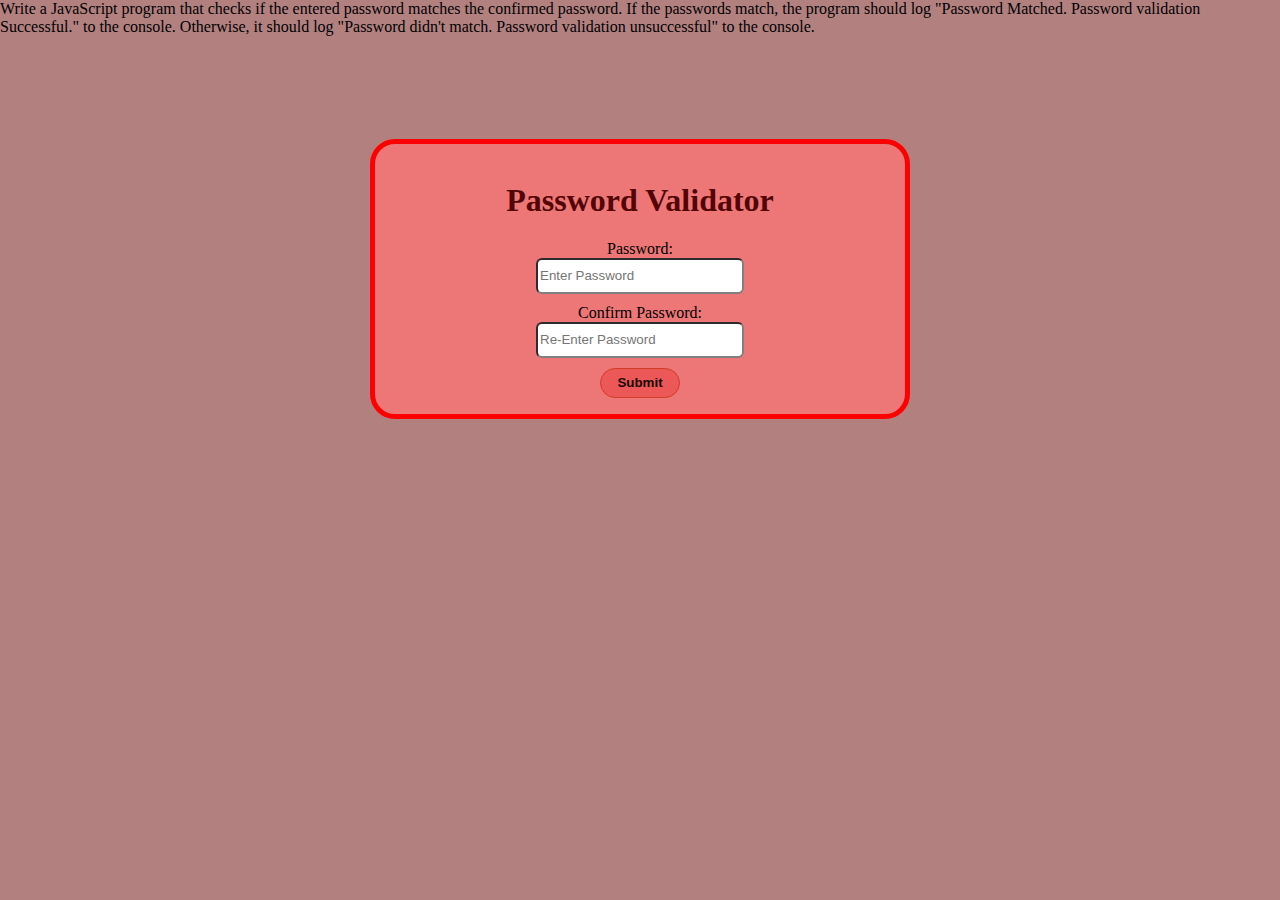
<file: 01-PassWord_Validator/index.html>
<!DOCTYPE html>
<html lang="en">
  <head>
    <meta charset="UTF-8" />
    <meta name="viewport" content="width=device-width, initial-scale=1.0" />
    <link rel="stylesheet" href="./style.css" />

    <title>Password Validator</title>
  </head>
  <body>
    <div>
      Write a JavaScript program that checks if the entered password matches the
      confirmed password. If the passwords match, the program should log
      "Password Matched. Password validation Successful." to the console.
      Otherwise, it should log "Password didn't match. Password validation
      unsuccessful" to the console.

      <br />
      <br />
      <div class="container">
        <form action="./script.js">
          <h1>Password Validator</h1>
          <label for="Password">Password:</label>
          <input
            title="Enter Password"
            type="Password"
            placeholder="Enter Password"
            class="password"
            id="pswd1"
          />
          <label for="Confirm Password">Confirm Password:</label>
          <input
            title="Confirm Password"
            type="password"
            placeholder="Re-Enter Password"
            class="password"
            id="pswd2"
          />
          <button type="button" id="btn" onclick="validatePassword()">
            Submit
          </button>
        </form>
      </div>

      <p id="message"></p>
    </div>
    <script src="./script.js"></script>
  </body>
</html>
</file>
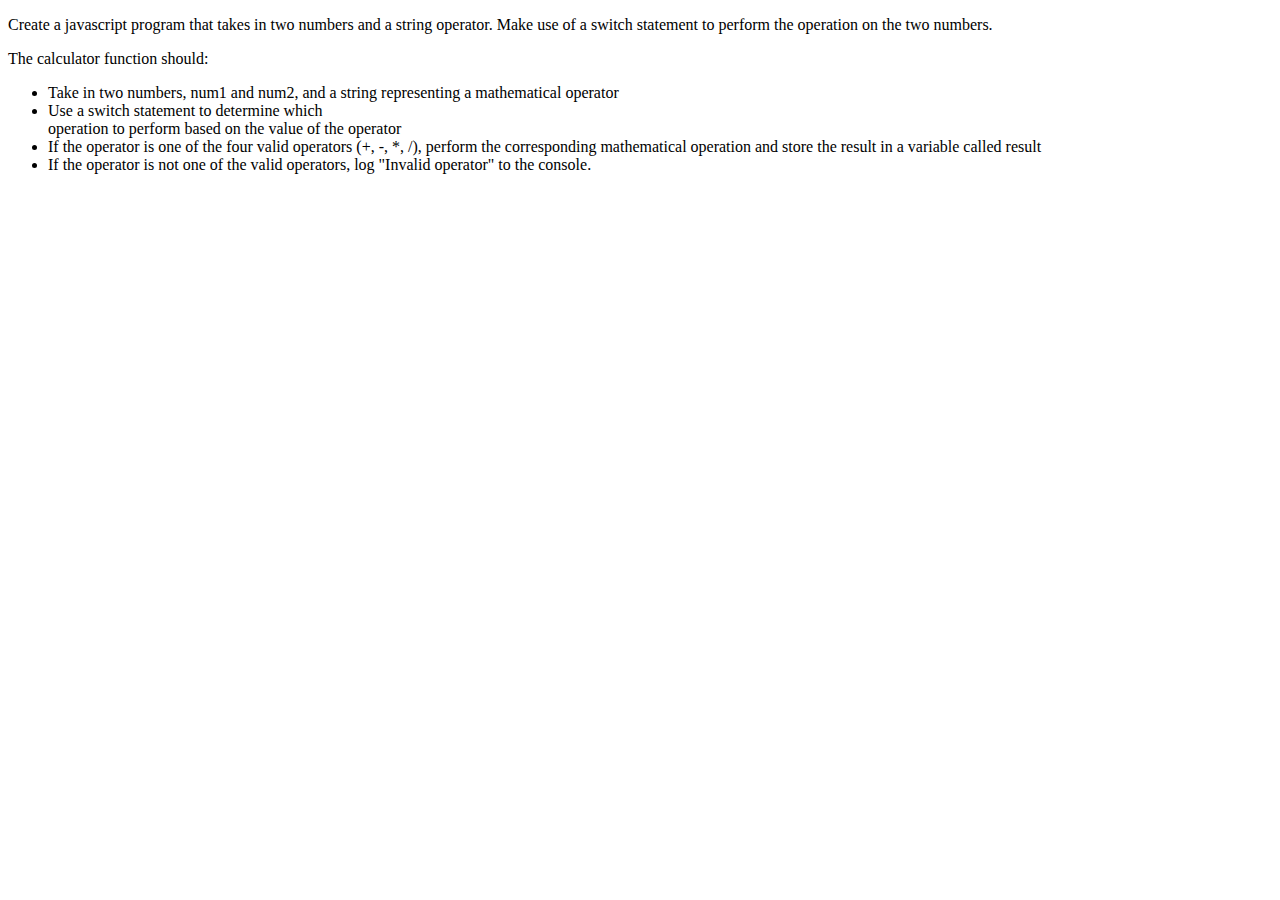
<file: 02-Calculator/index.html>
<!DOCTYPE html>
<html lang="en">
  <head>
    <meta charset="UTF-8" />
    <meta name="viewport" content="width=device-width, initial-scale=1.0" />
    <title>Calculator</title>
  </head>
  <body>
    <p>
      Create a javascript program that takes in two numbers and a string
      operator. Make use of a switch statement to perform the operation on the
      two numbers.
    </p>

    The calculator function should:

    <ul>
      <li>
        Take in two numbers, num1 and num2, and a string representing a
        mathematical operator
      </li>
      <li>Use a switch statement to determine which</li>
      operation to perform based on the value of the operator
      <li>
        If the operator is one of the four valid operators (+, -, *, /), perform
        the corresponding mathematical operation and store the result in a
        variable called result
      </li>
      <li>
        If the operator is not one of the valid operators, log "Invalid
        operator" to the console.
      </li>
    </ul>
    <script>
      function calculator(num1, num2, operator) {
        let result;

        switch (operator) {
          case '+':
            result = num1 + num2;
            break;
          case '-':
            result = num1 - num2;
            break;
          case '*':
            result = num1 * num2;
            break;
          case '/':
            result = num1 / num2;
            break;
          default:
            console.log('invalid operator');
            return;
        }
        console.log(`${num1} ${operator} ${num2} = ${result}`);
      }

      //  EXAMPLE
      calculator(9, 5, '*');
      calculator(10, 5, '+');
      calculator(9, 5, '-');
      calculator(9, 3, '/');
      calculator(9, 5, '**');

      //   Output

      //   9 * 5 = 45
      //   10 + 5 = 15
      //   9 - 5 = 4
      //   9 / 3 = 3
      //   invalid operator
    </script>
  </body>
</html>
</file>
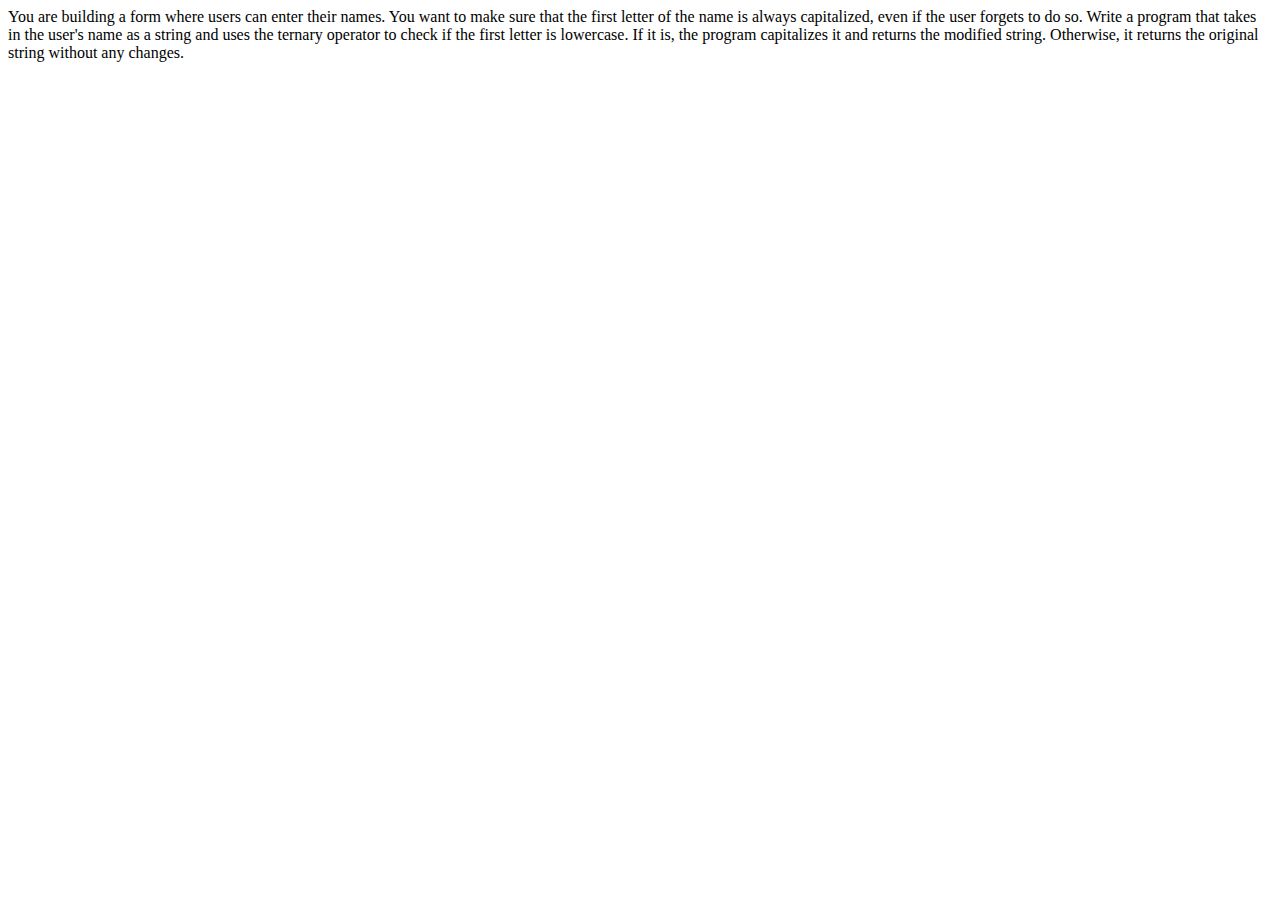
<file: 05-capitalize/index.html>
<!DOCTYPE html>
<html lang="en">
  <head>
    <meta charset="UTF-8" />
    <meta name="viewport" content="width=device-width, initial-scale=1.0" />
    <title>Document</title>
  </head>
  <body>
    You are building a form where users can enter their names. You want to make
    sure that the first letter of the name is always capitalized, even if the
    user forgets to do so. Write a program that takes in the user's name as a
    string and uses the ternary operator to check if the first letter is
    lowercase. If it is, the program capitalizes it and returns the modified
    string. Otherwise, it returns the original string without any changes.

    <script>
      function capitalize(name) {
        const username =
          name.charAt(0).toLowerCase() === name.charAt(0)
            ? name.charAt(0).toUpperCase() + name.slice(1)
            : name;

        return username;
      }

      const userInp = 'johnDoe';
      const username = capitalize(userInp);
      console.log(username);
    </script>
  </body>
</html>
</file>
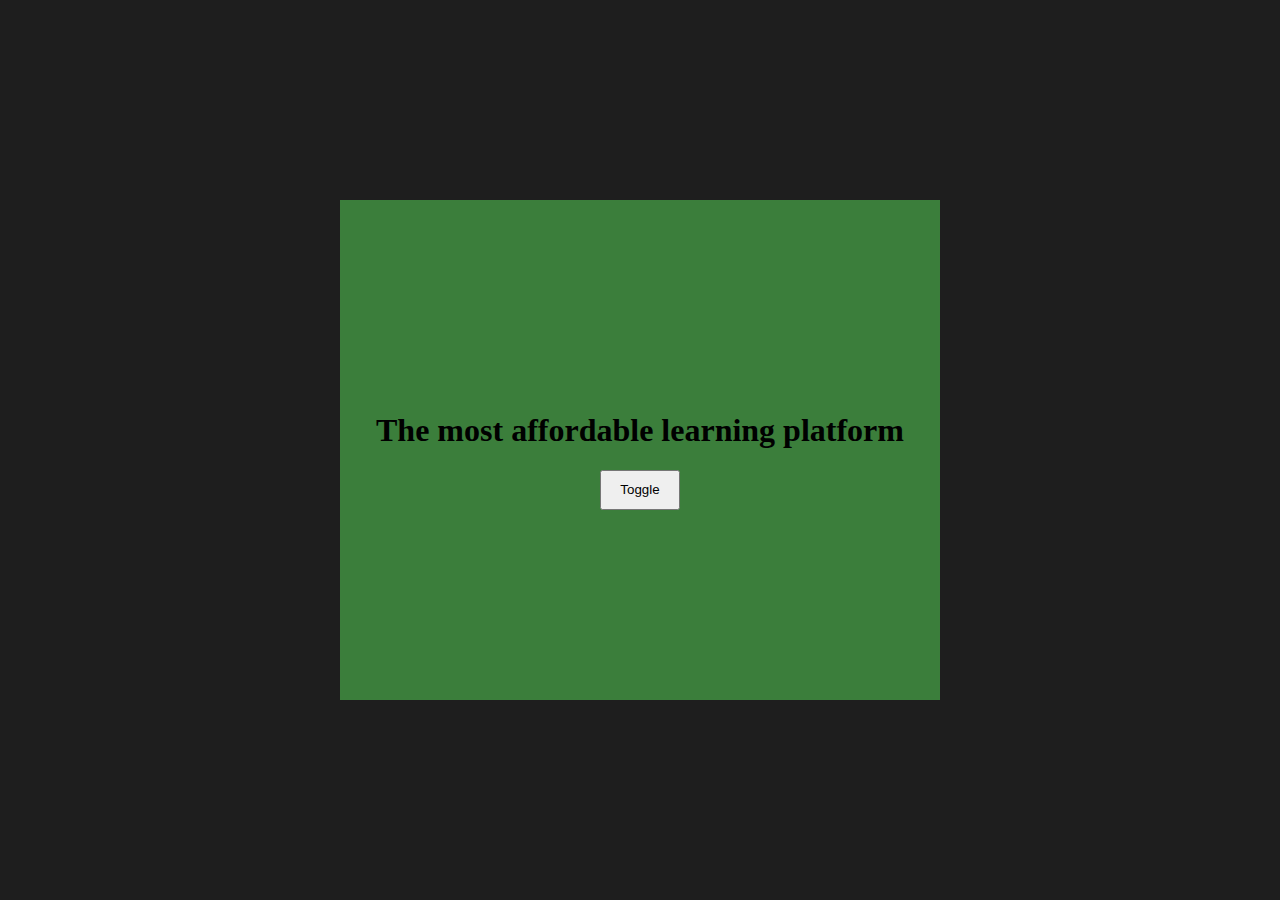
<file: 18-ChangeText/index.html>
<!DOCTYPE html>
<html lang="en">
  <head>
    <meta charset="UTF-8" />
    <meta name="viewport" content="width=device-width, initial-scale=1.0" />
    <link rel="stylesheet" href="./styles.css" />
    <title>Change Text on Button click</title>
  </head>
  <body>
    <div class="heroSection">
      <div class="content">
        <h1 class="initialText">The most affordable learning platform</h1>
        <button class="toggle">Toggle</button>
      </div>
    </div>
    <script src="./script.js"></script>
  </body>
</html>
</file>
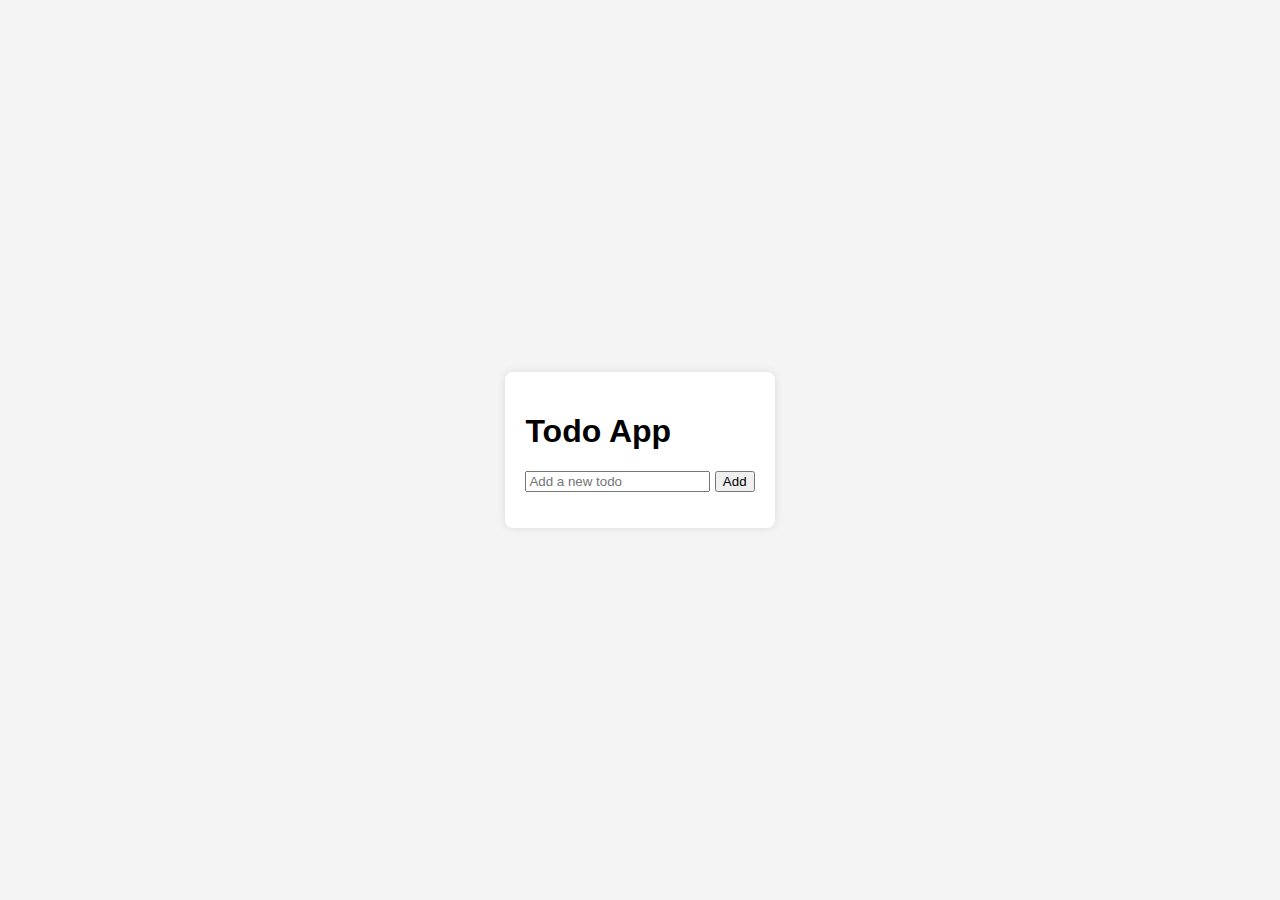
<file: 21-todo/index.html>
<!DOCTYPE html>
<html lang="en">
  <head>
    <meta charset="UTF-8" />
    <meta name="viewport" content="width=device-width, initial-scale=1.0" />
    <link rel="stylesheet" href="styles.css" />
    <title>Todo App</title>
  </head>
  <body>
    <div class="todo-container">
      <h1>Todo App</h1>
      <div>
        <input type="text" id="todoInput" placeholder="Add a new todo" />
        <button onclick="addTodo()">Add</button>
      </div>
      <ul id="todoList"></ul>
    </div>
    <script src="script.js"></script>
  </body>
</html>
</file>
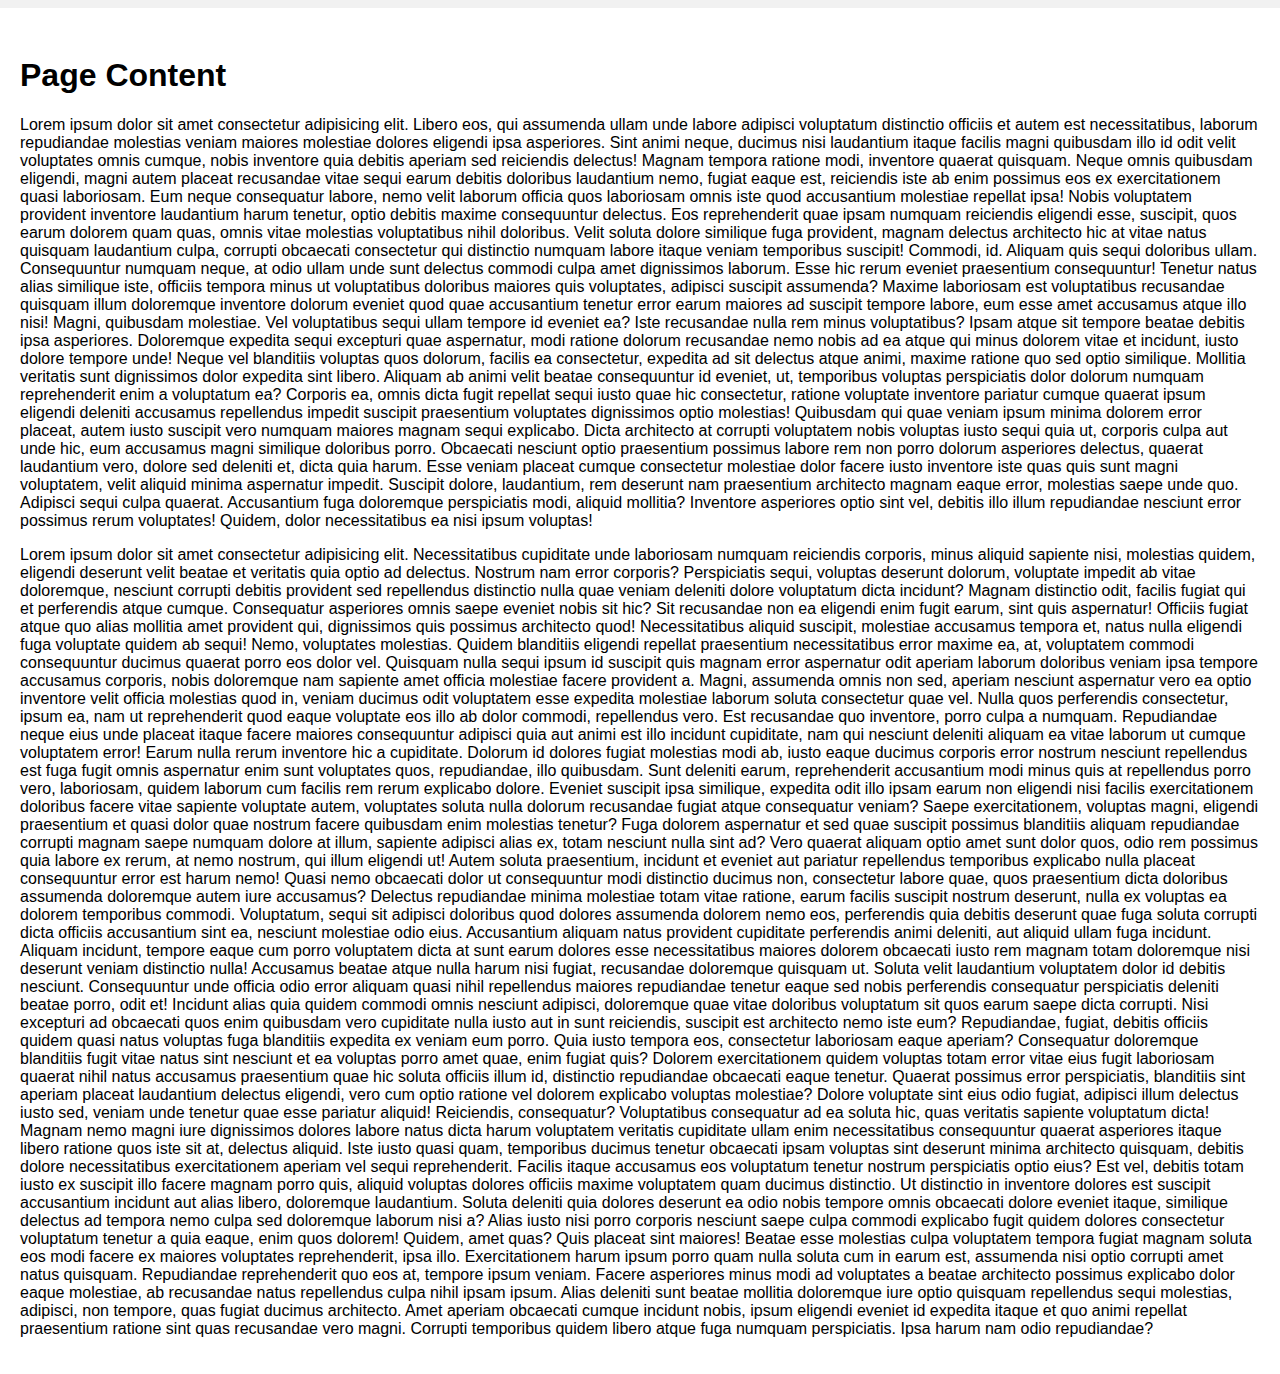
<file: 22-progresBar/index.html>
<!DOCTYPE html>
<html lang="en">
  <head>
    <meta charset="UTF-8" />
    <meta name="viewport" content="width=device-width, initial-scale=1.0" />
    <link rel="stylesheet" href="./styles.css" />
    <title>Scroll Progress Bar</title>
  </head>
  <body>
    <div class="progress-container">
      <div class="progress-bar" id="myProgressBar"></div>
    </div>

    <div class="content">
      <h1>Page Content</h1>
      <p>
        Lorem ipsum dolor sit amet consectetur adipisicing elit. Libero eos, qui
        assumenda ullam unde labore adipisci voluptatum distinctio officiis et
        autem est necessitatibus, laborum repudiandae molestias veniam maiores
        molestiae dolores eligendi ipsa asperiores. Sint animi neque, ducimus
        nisi laudantium itaque facilis magni quibusdam illo id odit velit
        voluptates omnis cumque, nobis inventore quia debitis aperiam sed
        reiciendis delectus! Magnam tempora ratione modi, inventore quaerat
        quisquam. Neque omnis quibusdam eligendi, magni autem placeat recusandae
        vitae sequi earum debitis doloribus laudantium nemo, fugiat eaque est,
        reiciendis iste ab enim possimus eos ex exercitationem quasi laboriosam.
        Eum neque consequatur labore, nemo velit laborum officia quos laboriosam
        omnis iste quod accusantium molestiae repellat ipsa! Nobis voluptatem
        provident inventore laudantium harum tenetur, optio debitis maxime
        consequuntur delectus. Eos reprehenderit quae ipsam numquam reiciendis
        eligendi esse, suscipit, quos earum dolorem quam quas, omnis vitae
        molestias voluptatibus nihil doloribus. Velit soluta dolore similique
        fuga provident, magnam delectus architecto hic at vitae natus quisquam
        laudantium culpa, corrupti obcaecati consectetur qui distinctio numquam
        labore itaque veniam temporibus suscipit! Commodi, id. Aliquam quis
        sequi doloribus ullam. Consequuntur numquam neque, at odio ullam unde
        sunt delectus commodi culpa amet dignissimos laborum. Esse hic rerum
        eveniet praesentium consequuntur! Tenetur natus alias similique iste,
        officiis tempora minus ut voluptatibus doloribus maiores quis
        voluptates, adipisci suscipit assumenda? Maxime laboriosam est
        voluptatibus recusandae quisquam illum doloremque inventore dolorum
        eveniet quod quae accusantium tenetur error earum maiores ad suscipit
        tempore labore, eum esse amet accusamus atque illo nisi! Magni,
        quibusdam molestiae. Vel voluptatibus sequi ullam tempore id eveniet ea?
        Iste recusandae nulla rem minus voluptatibus? Ipsam atque sit tempore
        beatae debitis ipsa asperiores. Doloremque expedita sequi excepturi quae
        aspernatur, modi ratione dolorum recusandae nemo nobis ad ea atque qui
        minus dolorem vitae et incidunt, iusto dolore tempore unde! Neque vel
        blanditiis voluptas quos dolorum, facilis ea consectetur, expedita ad
        sit delectus atque animi, maxime ratione quo sed optio similique.
        Mollitia veritatis sunt dignissimos dolor expedita sint libero. Aliquam
        ab animi velit beatae consequuntur id eveniet, ut, temporibus voluptas
        perspiciatis dolor dolorum numquam reprehenderit enim a voluptatum ea?
        Corporis ea, omnis dicta fugit repellat sequi iusto quae hic
        consectetur, ratione voluptate inventore pariatur cumque quaerat ipsum
        eligendi deleniti accusamus repellendus impedit suscipit praesentium
        voluptates dignissimos optio molestias! Quibusdam qui quae veniam ipsum
        minima dolorem error placeat, autem iusto suscipit vero numquam maiores
        magnam sequi explicabo. Dicta architecto at corrupti voluptatem nobis
        voluptas iusto sequi quia ut, corporis culpa aut unde hic, eum accusamus
        magni similique doloribus porro. Obcaecati nesciunt optio praesentium
        possimus labore rem non porro dolorum asperiores delectus, quaerat
        laudantium vero, dolore sed deleniti et, dicta quia harum. Esse veniam
        placeat cumque consectetur molestiae dolor facere iusto inventore iste
        quas quis sunt magni voluptatem, velit aliquid minima aspernatur
        impedit. Suscipit dolore, laudantium, rem deserunt nam praesentium
        architecto magnam eaque error, molestias saepe unde quo. Adipisci sequi
        culpa quaerat. Accusantium fuga doloremque perspiciatis modi, aliquid
        mollitia? Inventore asperiores optio sint vel, debitis illo illum
        repudiandae nesciunt error possimus rerum voluptates! Quidem, dolor
        necessitatibus ea nisi ipsum voluptas!
      </p>
      <p>
        Lorem ipsum dolor sit amet consectetur adipisicing elit. Necessitatibus
        cupiditate unde laboriosam numquam reiciendis corporis, minus aliquid
        sapiente nisi, molestias quidem, eligendi deserunt velit beatae et
        veritatis quia optio ad delectus. Nostrum nam error corporis?
        Perspiciatis sequi, voluptas deserunt dolorum, voluptate impedit ab
        vitae doloremque, nesciunt corrupti debitis provident sed repellendus
        distinctio nulla quae veniam deleniti dolore voluptatum dicta incidunt?
        Magnam distinctio odit, facilis fugiat qui et perferendis atque cumque.
        Consequatur asperiores omnis saepe eveniet nobis sit hic? Sit recusandae
        non ea eligendi enim fugit earum, sint quis aspernatur! Officiis fugiat
        atque quo alias mollitia amet provident qui, dignissimos quis possimus
        architecto quod! Necessitatibus aliquid suscipit, molestiae accusamus
        tempora et, natus nulla eligendi fuga voluptate quidem ab sequi! Nemo,
        voluptates molestias. Quidem blanditiis eligendi repellat praesentium
        necessitatibus error maxime ea, at, voluptatem commodi consequuntur
        ducimus quaerat porro eos dolor vel. Quisquam nulla sequi ipsum id
        suscipit quis magnam error aspernatur odit aperiam laborum doloribus
        veniam ipsa tempore accusamus corporis, nobis doloremque nam sapiente
        amet officia molestiae facere provident a. Magni, assumenda omnis non
        sed, aperiam nesciunt aspernatur vero ea optio inventore velit officia
        molestias quod in, veniam ducimus odit voluptatem esse expedita
        molestiae laborum soluta consectetur quae vel. Nulla quos perferendis
        consectetur, ipsum ea, nam ut reprehenderit quod eaque voluptate eos
        illo ab dolor commodi, repellendus vero. Est recusandae quo inventore,
        porro culpa a numquam. Repudiandae neque eius unde placeat itaque facere
        maiores consequuntur adipisci quia aut animi est illo incidunt
        cupiditate, nam qui nesciunt deleniti aliquam ea vitae laborum ut cumque
        voluptatem error! Earum nulla rerum inventore hic a cupiditate. Dolorum
        id dolores fugiat molestias modi ab, iusto eaque ducimus corporis error
        nostrum nesciunt repellendus est fuga fugit omnis aspernatur enim sunt
        voluptates quos, repudiandae, illo quibusdam. Sunt deleniti earum,
        reprehenderit accusantium modi minus quis at repellendus porro vero,
        laboriosam, quidem laborum cum facilis rem rerum explicabo dolore.
        Eveniet suscipit ipsa similique, expedita odit illo ipsam earum non
        eligendi nisi facilis exercitationem doloribus facere vitae sapiente
        voluptate autem, voluptates soluta nulla dolorum recusandae fugiat atque
        consequatur veniam? Saepe exercitationem, voluptas magni, eligendi
        praesentium et quasi dolor quae nostrum facere quibusdam enim molestias
        tenetur? Fuga dolorem aspernatur et sed quae suscipit possimus
        blanditiis aliquam repudiandae corrupti magnam saepe numquam dolore at
        illum, sapiente adipisci alias ex, totam nesciunt nulla sint ad? Vero
        quaerat aliquam optio amet sunt dolor quos, odio rem possimus quia
        labore ex rerum, at nemo nostrum, qui illum eligendi ut! Autem soluta
        praesentium, incidunt et eveniet aut pariatur repellendus temporibus
        explicabo nulla placeat consequuntur error est harum nemo! Quasi nemo
        obcaecati dolor ut consequuntur modi distinctio ducimus non, consectetur
        labore quae, quos praesentium dicta doloribus assumenda doloremque autem
        iure accusamus? Delectus repudiandae minima molestiae totam vitae
        ratione, earum facilis suscipit nostrum deserunt, nulla ex voluptas ea
        dolorem temporibus commodi. Voluptatum, sequi sit adipisci doloribus
        quod dolores assumenda dolorem nemo eos, perferendis quia debitis
        deserunt quae fuga soluta corrupti dicta officiis accusantium sint ea,
        nesciunt molestiae odio eius. Accusantium aliquam natus provident
        cupiditate perferendis animi deleniti, aut aliquid ullam fuga incidunt.
        Aliquam incidunt, tempore eaque cum porro voluptatem dicta at sunt earum
        dolores esse necessitatibus maiores dolorem obcaecati iusto rem magnam
        totam doloremque nisi deserunt veniam distinctio nulla! Accusamus beatae
        atque nulla harum nisi fugiat, recusandae doloremque quisquam ut. Soluta
        velit laudantium voluptatem dolor id debitis nesciunt. Consequuntur unde
        officia odio error aliquam quasi nihil repellendus maiores repudiandae
        tenetur eaque sed nobis perferendis consequatur perspiciatis deleniti
        beatae porro, odit et! Incidunt alias quia quidem commodi omnis nesciunt
        adipisci, doloremque quae vitae doloribus voluptatum sit quos earum
        saepe dicta corrupti. Nisi excepturi ad obcaecati quos enim quibusdam
        vero cupiditate nulla iusto aut in sunt reiciendis, suscipit est
        architecto nemo iste eum? Repudiandae, fugiat, debitis officiis quidem
        quasi natus voluptas fuga blanditiis expedita ex veniam eum porro. Quia
        iusto tempora eos, consectetur laboriosam eaque aperiam? Consequatur
        doloremque blanditiis fugit vitae natus sint nesciunt et ea voluptas
        porro amet quae, enim fugiat quis? Dolorem exercitationem quidem
        voluptas totam error vitae eius fugit laboriosam quaerat nihil natus
        accusamus praesentium quae hic soluta officiis illum id, distinctio
        repudiandae obcaecati eaque tenetur. Quaerat possimus error
        perspiciatis, blanditiis sint aperiam placeat laudantium delectus
        eligendi, vero cum optio ratione vel dolorem explicabo voluptas
        molestiae? Dolore voluptate sint eius odio fugiat, adipisci illum
        delectus iusto sed, veniam unde tenetur quae esse pariatur aliquid!
        Reiciendis, consequatur? Voluptatibus consequatur ad ea soluta hic, quas
        veritatis sapiente voluptatum dicta! Magnam nemo magni iure dignissimos
        dolores labore natus dicta harum voluptatem veritatis cupiditate ullam
        enim necessitatibus consequuntur quaerat asperiores itaque libero
        ratione quos iste sit at, delectus aliquid. Iste iusto quasi quam,
        temporibus ducimus tenetur obcaecati ipsam voluptas sint deserunt minima
        architecto quisquam, debitis dolore necessitatibus exercitationem
        aperiam vel sequi reprehenderit. Facilis itaque accusamus eos voluptatum
        tenetur nostrum perspiciatis optio eius? Est vel, debitis totam iusto ex
        suscipit illo facere magnam porro quis, aliquid voluptas dolores
        officiis maxime voluptatem quam ducimus distinctio. Ut distinctio in
        inventore dolores est suscipit accusantium incidunt aut alias libero,
        doloremque laudantium. Soluta deleniti quia dolores deserunt ea odio
        nobis tempore omnis obcaecati dolore eveniet itaque, similique delectus
        ad tempora nemo culpa sed doloremque laborum nisi a? Alias iusto nisi
        porro corporis nesciunt saepe culpa commodi explicabo fugit quidem
        dolores consectetur voluptatum tenetur a quia eaque, enim quos dolorem!
        Quidem, amet quas? Quis placeat sint maiores! Beatae esse molestias
        culpa voluptatem tempora fugiat magnam soluta eos modi facere ex maiores
        voluptates reprehenderit, ipsa illo. Exercitationem harum ipsum porro
        quam nulla soluta cum in earum est, assumenda nisi optio corrupti amet
        natus quisquam. Repudiandae reprehenderit quo eos at, tempore ipsum
        veniam. Facere asperiores minus modi ad voluptates a beatae architecto
        possimus explicabo dolor eaque molestiae, ab recusandae natus
        repellendus culpa nihil ipsam ipsum. Alias deleniti sunt beatae mollitia
        doloremque iure optio quisquam repellendus sequi molestias, adipisci,
        non tempore, quas fugiat ducimus architecto. Amet aperiam obcaecati
        cumque incidunt nobis, ipsum eligendi eveniet id expedita itaque et quo
        animi repellat praesentium ratione sint quas recusandae vero magni.
        Corrupti temporibus quidem libero atque fuga numquam perspiciatis. Ipsa
        harum nam odio repudiandae?
      </p>
    </div>

    <script src="./script.js"></script>
  </body>
</html>
</file>
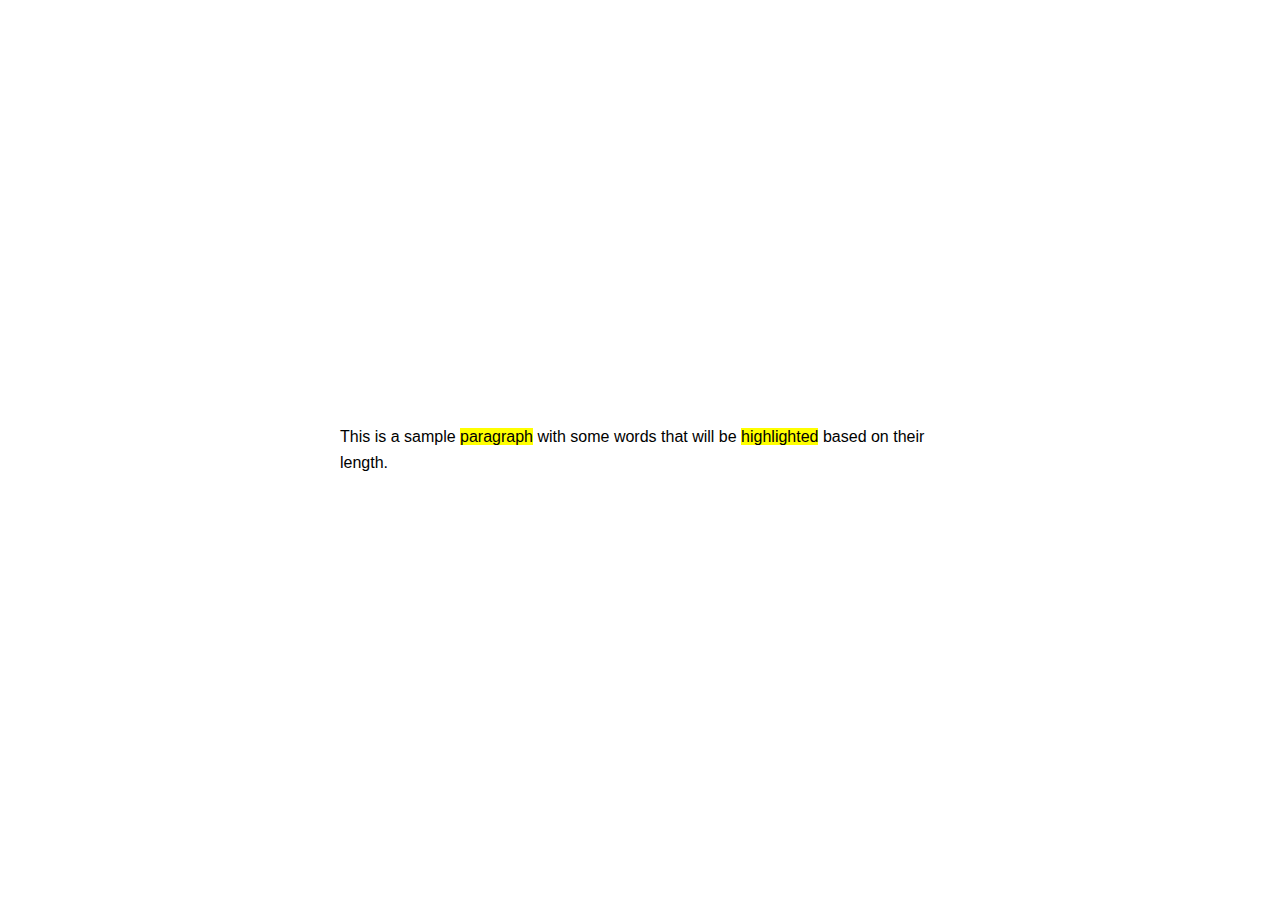
<file: 24-TextHighlighting/index.html>
<!DOCTYPE html>
<html lang="en">
  <head>
    <meta charset="UTF-8" />
    <meta name="viewport" content="width=device-width, initial-scale=1.0" />
    <title>Word Highlighter</title>
    <link rel="stylesheet" href="./styles.css" />
  </head>
  <body>
    <p id="content">
      This is a sample paragraph with some words that will be highlighted based
      on their length.
    </p>
    <script src="./script.js"></script>
  </body>
</html>
</file>
<file: 01-PassWord_Validator/style.css>
body {
  margin: 0px;
  background: #b38080;
}

.container {
  display: flex;
  align-items: center;
  justify-content: center;
  height: 50vh;
}

form {
  outline: 5px solid red;
  border-radius: 20px;
  height: 250px;
  width: 500px;
  display: flex;
  flex-direction: column;
  margin: 10px;
  padding: 10px 15px 10px 15px;
  background: #ed7777;
  align-items: center;
  justify-content: center;
}
.password {
  border-radius: 6px;
  height: 30px;
  width: 200px;
  border: bold;
  border-color: grey;
  margin-bottom: 10px;
}

h1 {
  display: flex;
  justify-content: center;
  color: rgb(83, 4, 4);
}

#btn {
  width: 80px;
  height: 30px;
  border-radius: 30px;
  color: #1a0202;
  background-color: #ec1f1f5a;
  font-weight: 900;
  align-items: center;
  border: 1px solid #d03d26;
}

#btn:hover {
  width: 85px;
  height: 35px;
}

#message {
  display: flex;
  flex-direction: column;
  justify-content: center;
  align-items: center;
}
</file>
<file: 18-ChangeText/styles.css>
body {
  background-color: rgb(30, 30, 30);
  margin: 0;
  display: flex;
  justify-content: center;
  align-items: center;
  height: 100vh;
}

.heroSection {
  background-color: rgb(59, 126, 59);
  display: flex;
  justify-content: center;
  align-items: center;
  width: 600px;
  height: 500px;
}

.content {
  display: flex;
  flex-direction: column;
  justify-content: center;
  align-items: center;
}

.toggle {
  height: 40px;
  width: 80px;
}
</file>
<file: 21-todo/styles.css>
body {
  font-family: Arial, sans-serif;
  background-color: #f4f4f4;
  display: flex;
  align-items: center;
  justify-content: center;
  height: 100vh;
  margin: 0;
}

.todo-container {
  background-color: #fff;
  padding: 20px;
  border-radius: 8px;
  box-shadow: 0 0 10px rgba(0, 0, 0, 0.1);
}

ul {
  list-style-type: none;
  padding: 0;
}

li {
  display: flex;
  justify-content: space-between;
  align-items: center;
  padding: 8px;
  border-bottom: 1px solid #ddd;
}

li button {
  margin-left: 8px;
  cursor: pointer;
}
</file>
<file: 22-progresBar/styles.css>
body {
  margin: 0;
  font-family: 'Arial', sans-serif;
}

.progress-container {
  position: fixed;
  top: 0;
  width: 100%;
  background-color: #f1f1f1;
  z-index: 1000;
}

.progress-bar {
  height: 8px;
  background-color: #4caf50;
  width: 0;
}

.content {
  padding: 20px;
  margin-top: 16px;
}
</file>
<file: 24-TextHighlighting/styles.css>
body {
  font-family: 'Arial', sans-serif;
  display: flex;
  justify-content: center;
  align-items: center;
  height: 100vh;
  margin: 0;
}

#content {
  max-width: 600px;
  line-height: 1.6;
}

.highlight {
  background-color: yellow;
}
</file>
